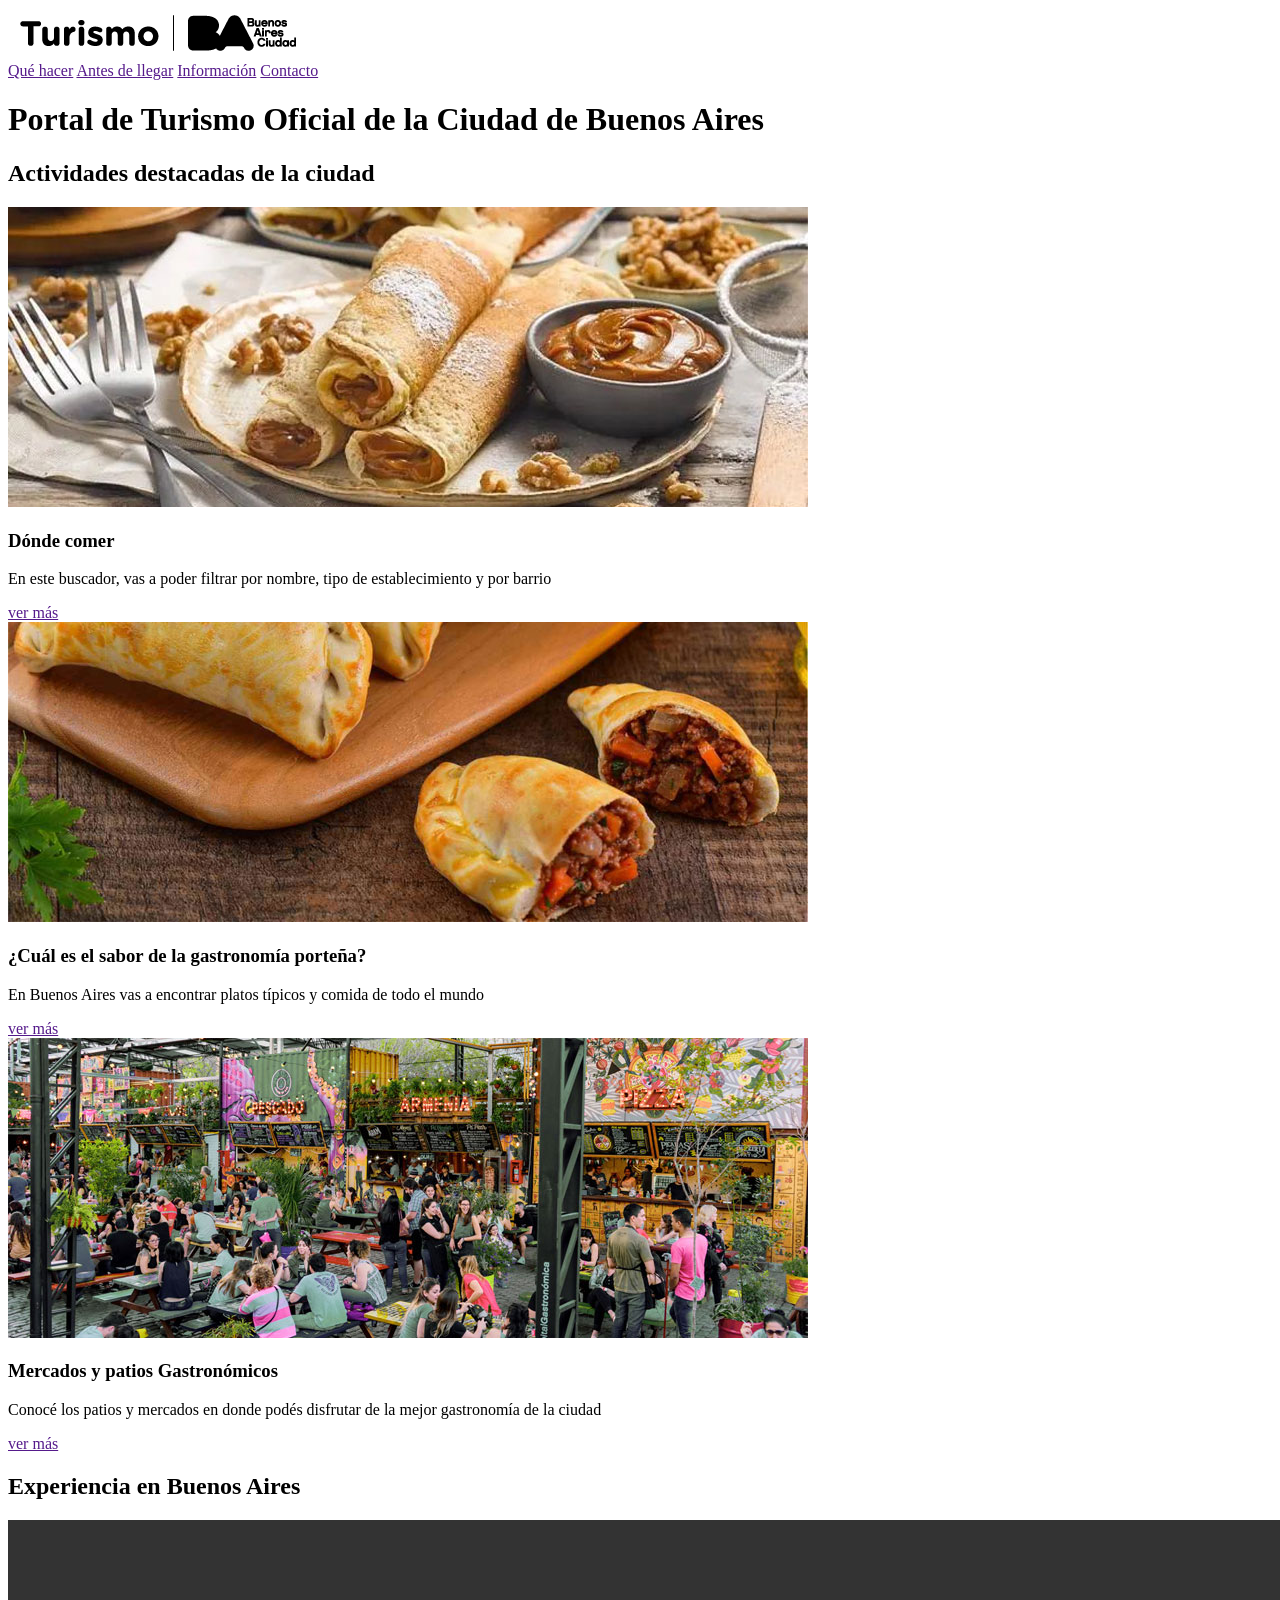
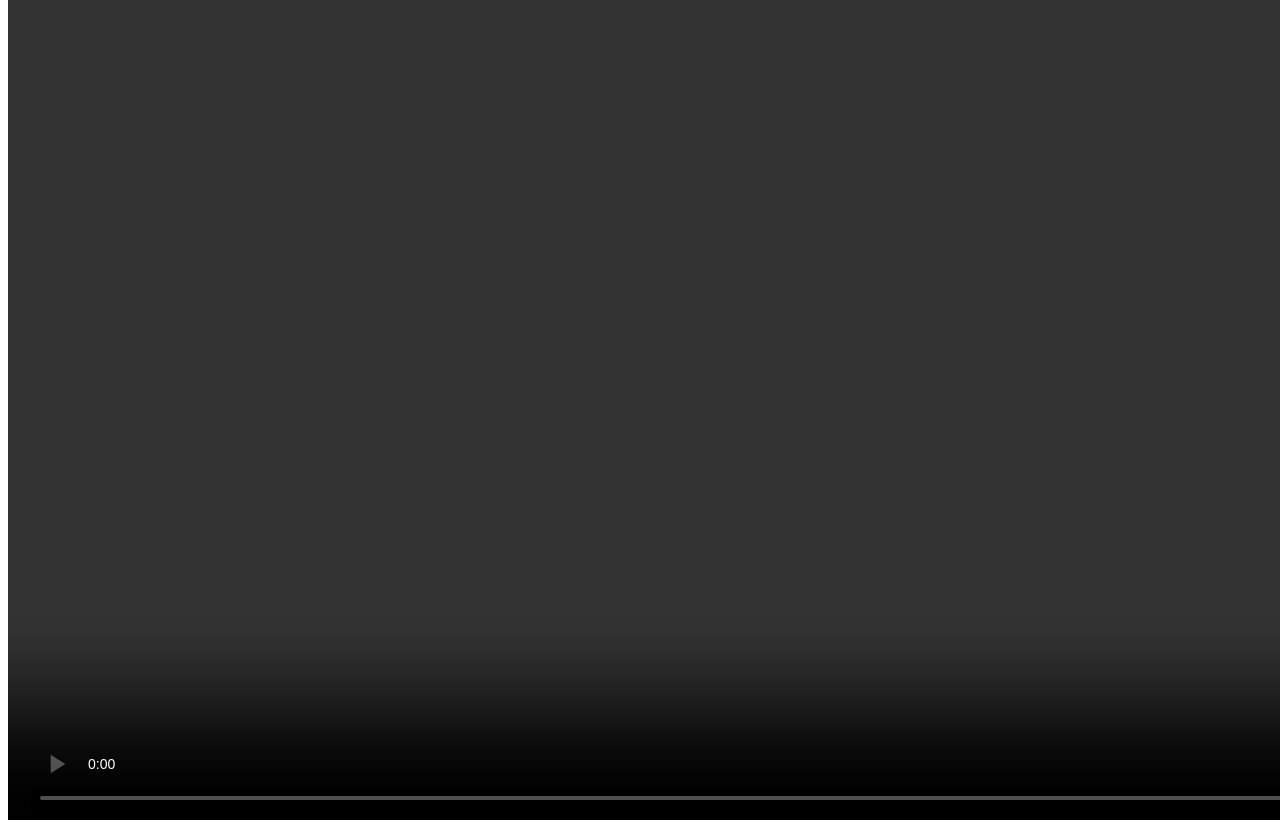
<file: ejercicio-1/index.html>
<!DOCTYPE html>
<html lang="es">
    <head>
        <meta charset="UTF-8">
        <meta name="viewport" content="width=device-width, initial-scale=1.0">
        <title>Turismo Buenos Aires Ciudad - Sitio Oficial de Información Turística</title>
        <meta name="description" content="Descubrí que hacer en Buenos Aires. Información útil antes de llegar, guías de alojamiento, atractivos turísticos, agenda cultural y mapas de la ciudad">
        <meta name="robots" content="index, follow">
    </head>

    <body>

        <!--Cabecera principal del sitio-->
        <header>
            <!--Logo del sitio
            href ->  la dirección a donde voy a dar link-->
            <a href="index.html" aria-label="Ir a la página de inicio de Turísmode Buenos Aires">
                <img src="assets/arrobaturismo-bac-300x150-negro.png" alt="Logotipo oficial de Turismo de Buenos Aires">
            </a>

            <!--Navegador principal-->
            <nav role="navigation" aria-label="Navegador principal">
                <a href="">Qué hacer</a>
                <a href="">Antes de llegar</a>
                <a href="">Información</a>
                <a href="">Contacto</a>
            </nav>

        </header>

        <!--Contenido principal-->
        <main role="main" > <!-- Main le dice a google el contenido por el que la gente lo va a visitar-->

            <h1>Portal de Turismo Oficial de la Ciudad de Buenos Aires</h1>

            <!--Actividades destacadas-->
            <section>
                <h2>Actividades destacadas de la ciudad</h2>
                
                <div>

                    <!--tarjetas-->
                    <article role="article">
                        <img src="assets/Postre-dulce.jpg" alt="Postre de dulce de leche de Argentina ">
                        <h3>Dónde comer</h3>
                        <p>En este buscador, vas a poder filtrar por nombre, tipo de establecimiento y por barrio</p>
                        <a href="" aria-label="Ir al buscador de restaurantesx y de comida en Buenos Aires">ver más</a>
                    </article>

                    <!--tarjetas-->
                        
                        <article role="article">
                            <img src="assets/empanadas.jpg" alt="empanadas porteñas horneadas de Buenos Aires">
                            <h3>¿Cuál es el sabor de la gastronomía porteña?</h3>
                            <p>En Buenos Aires vas a encontrar platos típicos y comida de todo el mundo </p>
                            <a href="" aria-label="empanadas porteñas horneadas de Buenos Aires">ver más</a>
                        </article>

                    <!--tarjetas-->
                        <article role="article">
                            <img src="assets/patio-de-comidas.jpg" alt="Patio de comida los lecheros en el barrio Caballito">
                            <h3>Mercados y patios Gastronómicos</h3>
                            <p>Conocé los patios y mercados en donde podés disfrutar de la mejor gastronomía de la ciudad</p>
                            <a href="" aria-label="Ver mas Información sobre los patios gastronómicos de la ciudad">ver más</a>
                        </article>

                    <!--Fin de actividades destacadas-->

                    <!--Contenido multimedia-->
                    <section>
                        <h2>Experiencia en Buenos Aires</h2>
                        <div>
                            <video controls autoplay loop width="1600" height="900" >
                                <source src="assets/Video-Buenos-Aires.mp4" type="video/mp4">

                            </video>

                        </div>
                        

                    </section>
                    <!--Fin de contenido multimedia-->

                    <!--Más planes en BsAs-->
                    <section>

                        

                    </section>
                    <!--Fin de Más planes en BsAs-->

                </div>

            </section>
            

        </main>

    </body>
</html>
</file>
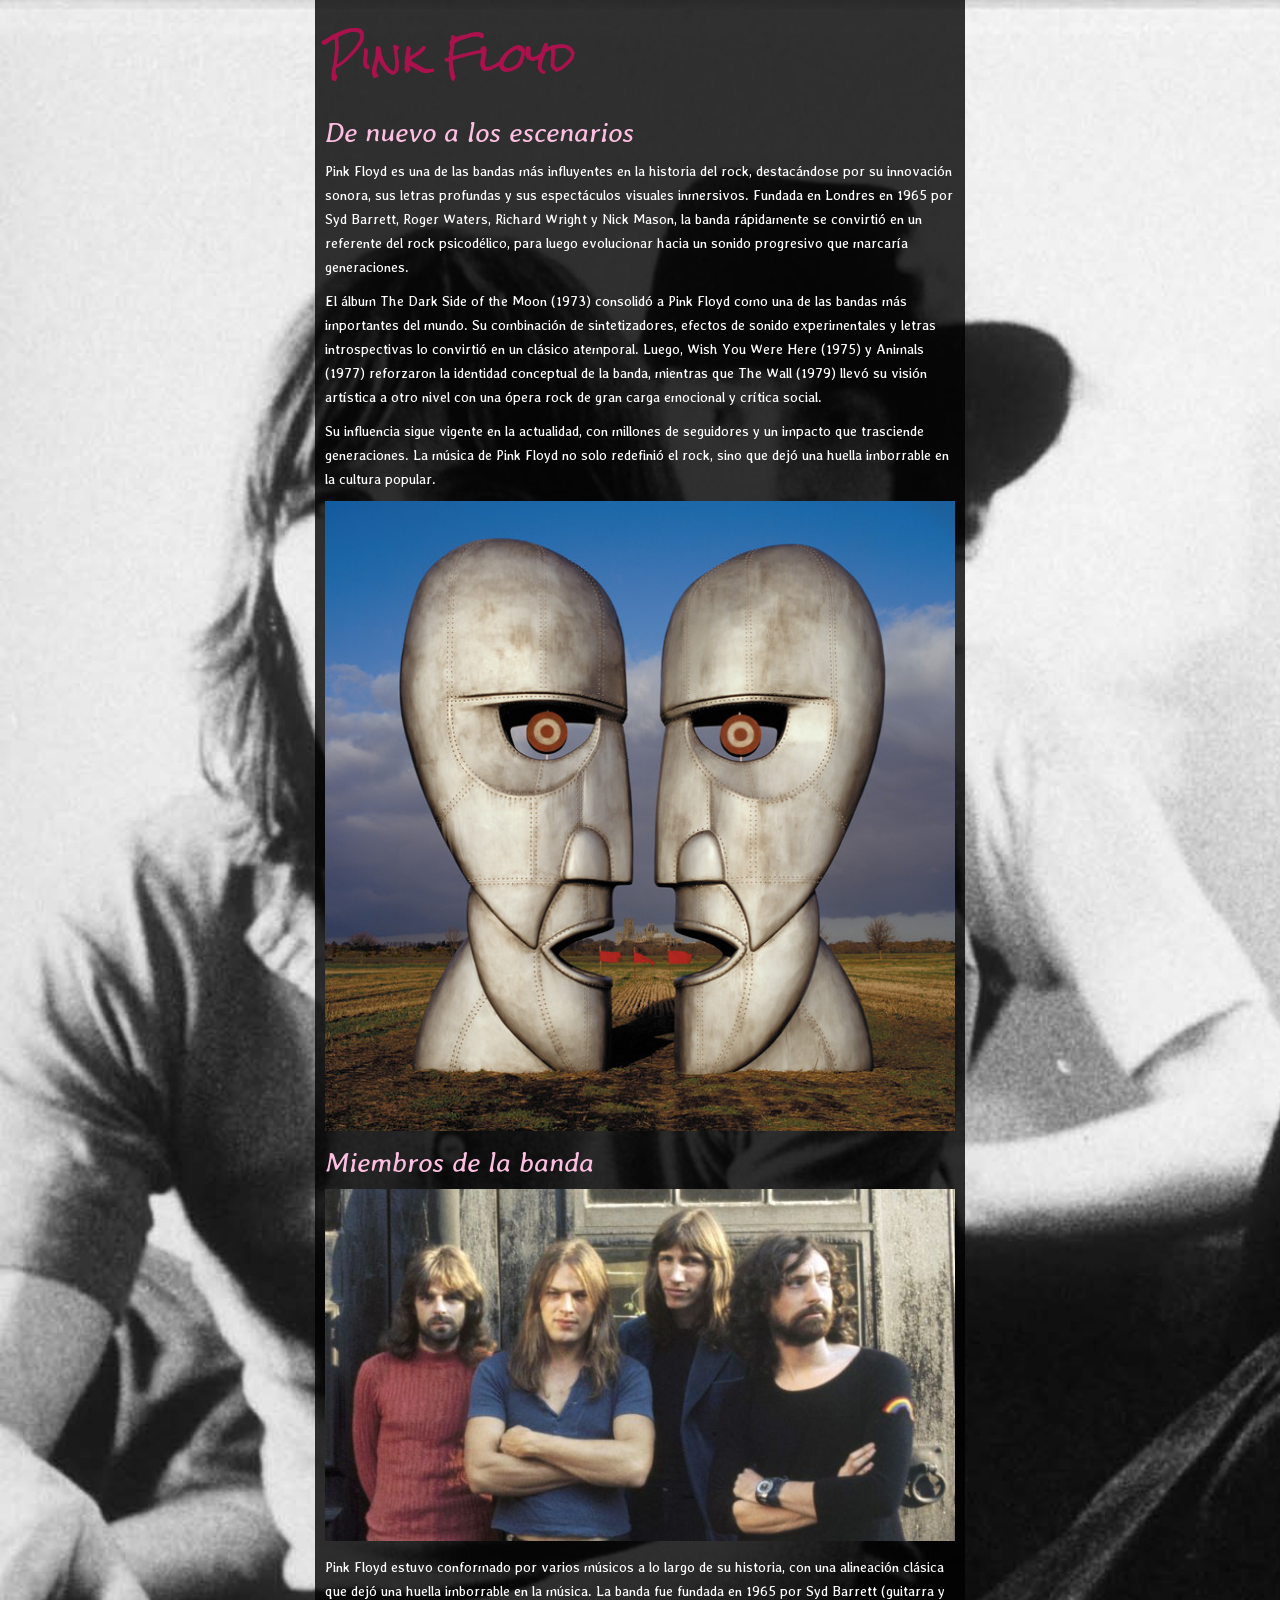
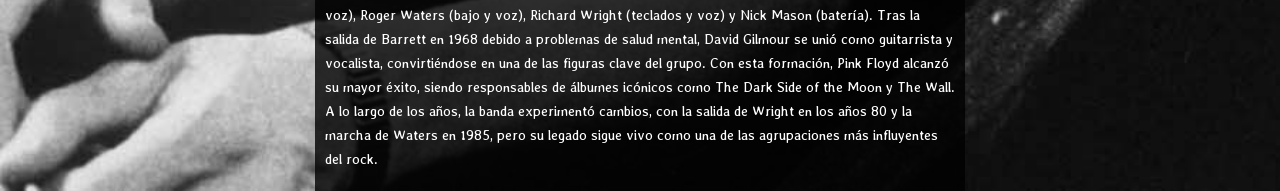
<file: ejercicio-2/index.html>
<!DOCTYPE html>
<html lang="es">
    <head>
        <meta charset="UTF-8">
        <meta name="viewport" content="width=device-width, initial-scale=1.0">
        <title>Informacion de la banda Pink Floyd </title>
        <meta name="description" content="Descubrí más informacion de la banda Pink Floyd. La historia de la banda y su importancia para las personas">
        <meta name="robots" content="index, follow">

        <link rel="stylesheet" href="style.css">

        <!-- Enlazar fuente de google -->
        <link rel="preconnect" href="https://fonts.googleapis.com">
<link rel="preconnect" href="https://fonts.gstatic.com" crossorigin>
<link href="https://fonts.googleapis.com/css2?family=Averia+Libre:ital,wght@0,400;0,700;1,400&family=Proza+Libre:ital@0;1&family=Rock+Salt&display=swap" rel="stylesheet">
    </head>

        <body>
            <main role="main">
                <h1>Pink Floyd</h1>

                <h2>De nuevo a los escenarios</h2>

                <p class="parrafo-pink">Pink Floyd es una de las bandas más influyentes en la historia del rock, destacándose por su innovación sonora, sus letras profundas y sus espectáculos visuales inmersivos. Fundada en Londres en 1965 por Syd Barrett, Roger Waters, Richard Wright y Nick Mason, la banda rápidamente se convirtió en un referente del rock psicodélico, para luego evolucionar hacia un sonido progresivo que marcaría generaciones.</p>

                <p class="parrafo-pink">El álbum The Dark Side of the Moon (1973) consolidó a Pink Floyd como una de las bandas más importantes del mundo. Su combinación de sintetizadores, efectos de sonido experimentales y letras introspectivas lo convirtió en un clásico atemporal. Luego, Wish You Were Here (1975) y Animals (1977) reforzaron la identidad conceptual de la banda, mientras que The Wall (1979) llevó su visión artística a otro nivel con una ópera rock de gran carga emocional y crítica social.</p>

                <p class="parrafo-pink">Su influencia sigue vigente en la actualidad, con millones de seguidores y un impacto que trasciende generaciones. La música de Pink Floyd no solo redefinió el rock, sino que dejó una huella imborrable en la cultura popular.</p>

                <img src="Assets/PinkFloyd.jpg" alt="Fotografía de portada del Dividition Bell, donde dos rostros de metal se miran fijamente">

                <h2>Miembros de la banda</h2>
                <img src="Assets/pink_floyd_band.jpg" alt="Fotografía de los miembros de la banda">
                <p class="parrafo-pink">Pink Floyd estuvo conformado por varios músicos a lo largo de su historia, con una alineación clásica que dejó una huella imborrable en la música. La banda fue fundada en 1965 por Syd Barrett (guitarra y voz), Roger Waters (bajo y voz), Richard Wright (teclados y voz) y Nick Mason (batería). Tras la salida de Barrett en 1968 debido a problemas de salud mental, David Gilmour se unió como guitarrista y vocalista, convirtiéndose en una de las figuras clave del grupo. Con esta formación, Pink Floyd alcanzó su mayor éxito, siendo responsables de álbumes icónicos como The Dark Side of the Moon y The Wall. A lo largo de los años, la banda experimentó cambios, con la salida de Wright en los años 80 y la marcha de Waters en 1985, pero su legado sigue vivo como una de las agrupaciones más influyentes del rock.</p>

            </main>
        </body>
</html>
</file>
<file: ejercicio-2/style.css>
/* margenes*/
*{
    margin: 0;
    /* relleno (margen interna)*/
    padding: 0;
    /* evitar sumar anchos al relleno*/
    box-sizing: border-box;
}

/* estilo a contenedores principales*/

body{
    /* fondo url top left es una sola imagen*/
    background: url(Assets/imagen-back.jpg) 0 0 no-repeat;
    background-size: cover;

    /* manejo de color 
        -hexagesimal: #000;
        -Nombre del color:black;
        -rgb: rgb(0,0,0);
        rgba:(0,0,0,.5); el ultimo numero representa la transparencia en porcentaje
    */
}

main{
    /* fondo con alpha al 80% */
    background: rgba(0, 0, 0, 0.8);
    /* ancho */
    width: 100%;
    max-width: 650px;
    /*centrar el contenedor top right bottom left, auto sirve para engañar al centrarlo*/
    margin: 0 auto 0 auto;
    /*relleno top right bottom left,*/
    padding: 10px 10px 10px 10px;

}

/*estilo de títulos*/
h1{
    color: #ab124d;
    font-size: 40px;
    /* familia tipográfica*/
    font-family: "Rock Salt", cursive;
    font-weight: 400;
    font-style: normal;
}

h2{
    color:#febee2;
    font-size: 28px;
    font-family: "Averia Libre", system-ui;
    font-weight: 400;
    font-style: italic;
    /* margenes top right bottom left */
    margin: 10px 0 10px 0;
    
}

/*estilo de parrafos*/
.parrafo-pink{
    color: #ffffff;
    font-size: 14px;
    /* altura de linea */
    line-height: 24px;
    /* justificar texto */
    font-family: "Averia Libre", system-ui;
    font-weight: 400;
    font-style: normal;
    margin: 10px 0 10px 0;
}

/* imagenes */
img{
    width: 100%;

}
</file>
